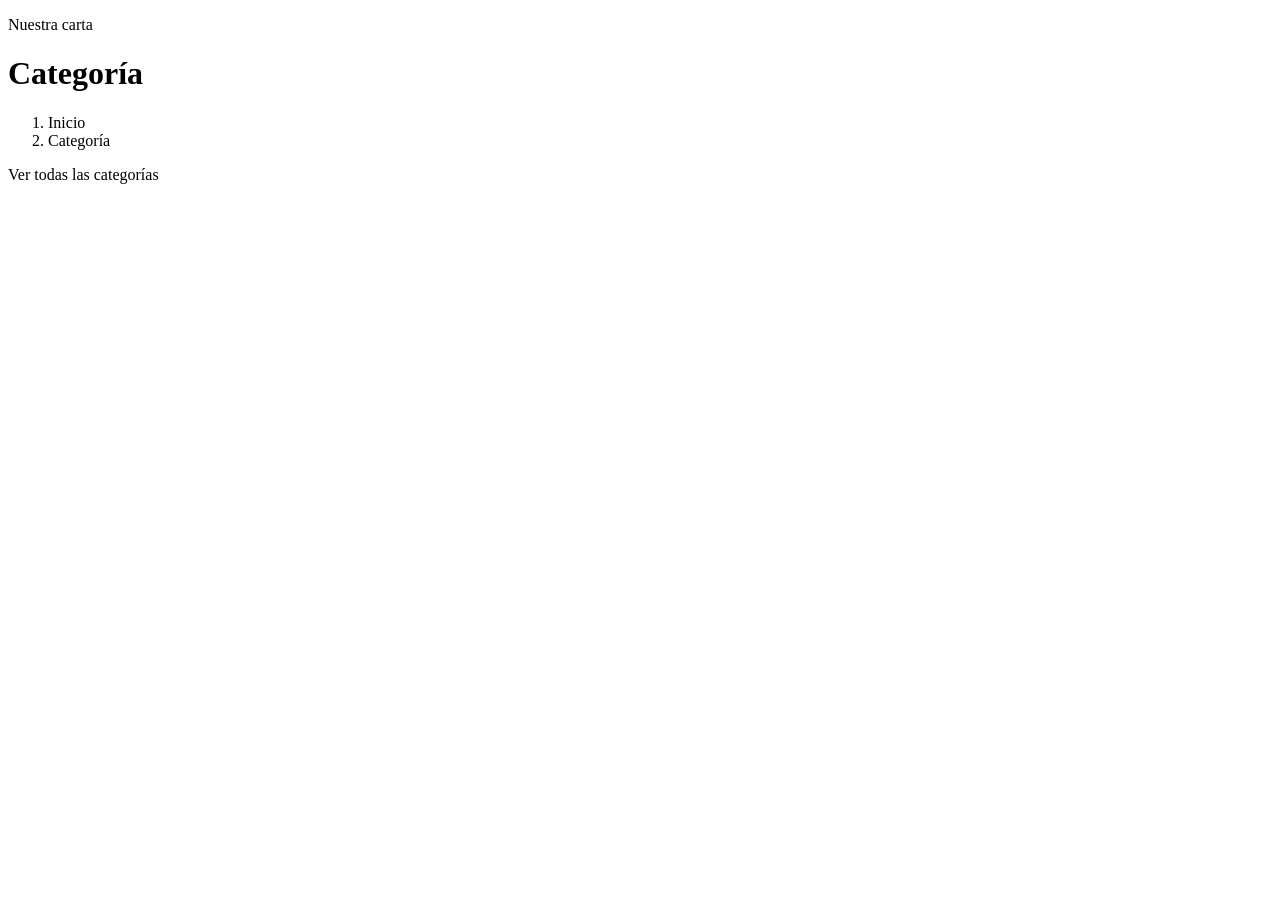
<file: src/main/resources/templates/categoria.html>
<!DOCTYPE html>
<html lang="es">

<head>
  <meta charset="UTF-8" xmlns:th="http://www.thymeleaf.org">
  <meta name="viewport" content="width=device-width, initial-scale=1.0">
  <title id="pageTitle">Carta | Casa Forno</title>
  <div th:replace="fragments/head :: head"></div>
</head>

<body>
  <!-- BARRA DE NAVEGACIÓN -->
  <nav th:replace="fragments/navbar :: navegación"></nav>

  <!-- ENCABEZADO DE CATEGORÍA  -->
  <header class="categoria-hero d-flex align-items-center">
    <div class="container position-relative text-center text-white cf-hero-in">
      <p class="eyebrow eyebrow-light text-uppercase fw-semibold mb-2">Nuestra carta</p>
      <h1 class="hero-title-sm" id="categoriaTitulo">Categoría</h1>
      <nav aria-label="breadcrumb" class="d-flex justify-content-center mt-3">
        <ol class="breadcrumb breadcrumb-forno mb-0">
          <li class="breadcrumb-item"><a th:href="@{/#carta}">Inicio</a></li>
          <li class="breadcrumb-item active" id="categoriaBreadcrumb" aria-current="page">Categoría</li>
        </ol>
      </nav>
    </div>
  </header>

  <!--PRODUCTOS  -->
  <section class="section">
    <div class="container">
      <div class="row g-4" id="categoriaGrid">
      </div>

      <div class="text-center mt-5">
        <a th:href="@{/#carta}" class="btn btn-forno-outline-2 px-4"><i class="bi bi-arrow-left me-2"></i>Ver todas
          las categorías</a>
      </div>
    </div>
  </section>
  <!--FOOTER-->
  <footer th:replace="~{fragments/footer :: piedepagina}"></footer>

  <a href="https://wa.me/51987654321" target="_blank" rel="noopener noreferrer"
    class="whatsapp-float position-fixed rounded-circle d-flex align-items-center justify-content-center"
    aria-label="Escríbenos por WhatsApp">
    <i class="bi bi-whatsapp"></i>
  </a>

  <!--  BARRA LATERAL: info del local + acceso de clientes  -->
 <div th:replace="fragments/barraLateral :: barra-lateral"></div>

  <script src="https://cdn.jsdelivr.net/npm/bootstrap@5.3.3/dist/js/bootstrap.bundle.min.js"></script>
  <script th:src="@{/js/api.js}"></script>
  <script th:src="@{/js/categoria.js}"></script>
  <script th:src="@{/js/auth.js}"></script>
</body>

</html>
</file>
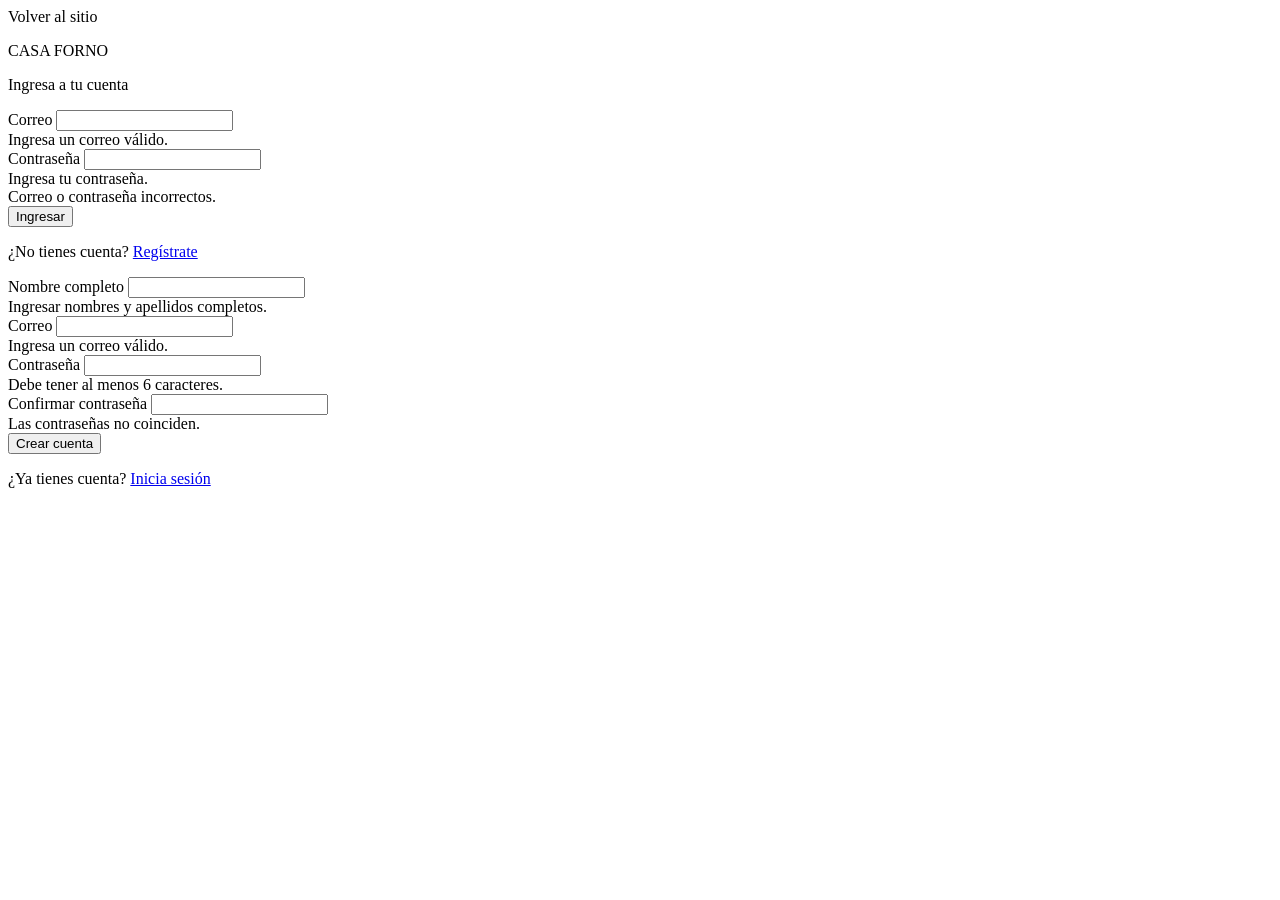
<file: src/main/resources/templates/login.html>
<!DOCTYPE html>
<html lang="es">

<head>
  <meta charset="UTF-8">
  <meta name="viewport" content="width=device-width, initial-scale=1.0">
  <title>Iniciar sesión | Casa Forno</title>
  <meta name="description" content="Inicia sesión en Casa Forno para reservar tu mesa o administrar el local.">
  <div th:replace="fragments/head :: head"></div>
</head>

<body>

  <div class="auth-body">
    <div class="auth-page d-flex align-items-center justify-content-center ">
      <div class="auth-card bg-white rounded-5">

        <a th:href="@{/}" class="auth-back small d-inline-flex align-items-center mb-3">
          <i class="bi bi-arrow-left me-1"></i> Volver al sitio
        </a>

        <p class="brand-mark brand-mark-ink text-center mb-1 text">CASA <span>FORNO</span></p>
        <p class="text-center text-muted small mb-4" id="authSubtitulo">Ingresa a tu cuenta</p>

        <!-- ============ LOGIN + REGISTRO (un solo acceso para todos los usuarios) ============ -->
        <div id="panelAuth">

            <!-- ---- Iniciar sesión (cliente o administrador) ---- -->
            <div id="panelLogin">
              <form id="loginForm" class="needs-validation" novalidate>
                <div class="mb-3">
                  <label class="form-label" for="loginEmail">Correo</label>
                  <input type="email" class="form-control" id="loginEmail" autocomplete="username" required>
                  <div class="invalid-feedback">Ingresa un correo válido.</div>
                </div>
                <div class="mb-3">
                  <label class="form-label" for="loginClave">Contraseña</label>
                  <input type="password" class="form-control" id="loginClave" autocomplete="current-password" required>
                  <div class="invalid-feedback">Ingresa tu contraseña.</div>
                </div>
                <div id="loginError" class="alert alert-danger py-2 small d-none">Correo o contraseña
                  incorrectos.
                </div>
                <button type="submit" class="btn btn-forno w-100">Ingresar</button>
              </form>
              <p class="text-center small mt-3 mb-0">¿No tienes cuenta? <a href="#" id="irARegistro">Regístrate</a>
              </p>
            </div>

            <!-- ---- Registrarme (siempre crea un CLIENTE) ---- -->
            <div id="panelRegistro" class="d-none">
              <form id="registroClienteForm" class="needs-validation" novalidate>
                <div class="mb-3">
                  <label class="form-label" for="registroNombre">Nombre completo</label>
                  <input type="text" class="form-control" id="registroNombre" required>
                  <div class="invalid-feedback">Ingresar nombres y apellidos completos.</div>
                </div>
                <div class="mb-3">
                  <label class="form-label" for="registroEmail">Correo</label>
                  <input type="email" class="form-control" id="registroEmail" autocomplete="username" required>
                  <div class="invalid-feedback">Ingresa un correo válido.</div>
                </div>
                <div class="mb-3">
                  <label class="form-label" for="registroClave">Contraseña</label>
                  <input type="password" class="form-control" id="registroClave" autocomplete="new-password" required
                    minlength="6">
                  <div class="invalid-feedback">Debe tener al menos 6 caracteres.</div>
                </div>
                <div class="mb-3">
                  <label class="form-label" for="registroClave2">Confirmar contraseña</label>
                  <input type="password" class="form-control" id="registroClave2" autocomplete="new-password" required
                    minlength="4">
                  <div class="invalid-feedback">Las contraseñas no coinciden.</div>
                </div>
                <div id="registroClienteError" class="alert alert-danger py-2 small d-none"></div>
                <button type="submit" class="btn btn-forno w-100">Crear cuenta</button>
              </form>
              <p class="text-center small mt-3 mb-0">¿Ya tienes cuenta? <a href="#" id="irALogin">Inicia sesión</a>
              </p>
            </div>
          </div>

      </div>
    </div>
  </div>
  <script src="https://cdn.jsdelivr.net/npm/bootstrap@5.3.3/dist/js/bootstrap.bundle.min.js"></script>
  <script th:src="@{/js/api.js}"></script>
  <script th:src="@{/js/login.js}"></script>
</body>

</html>
</file>
